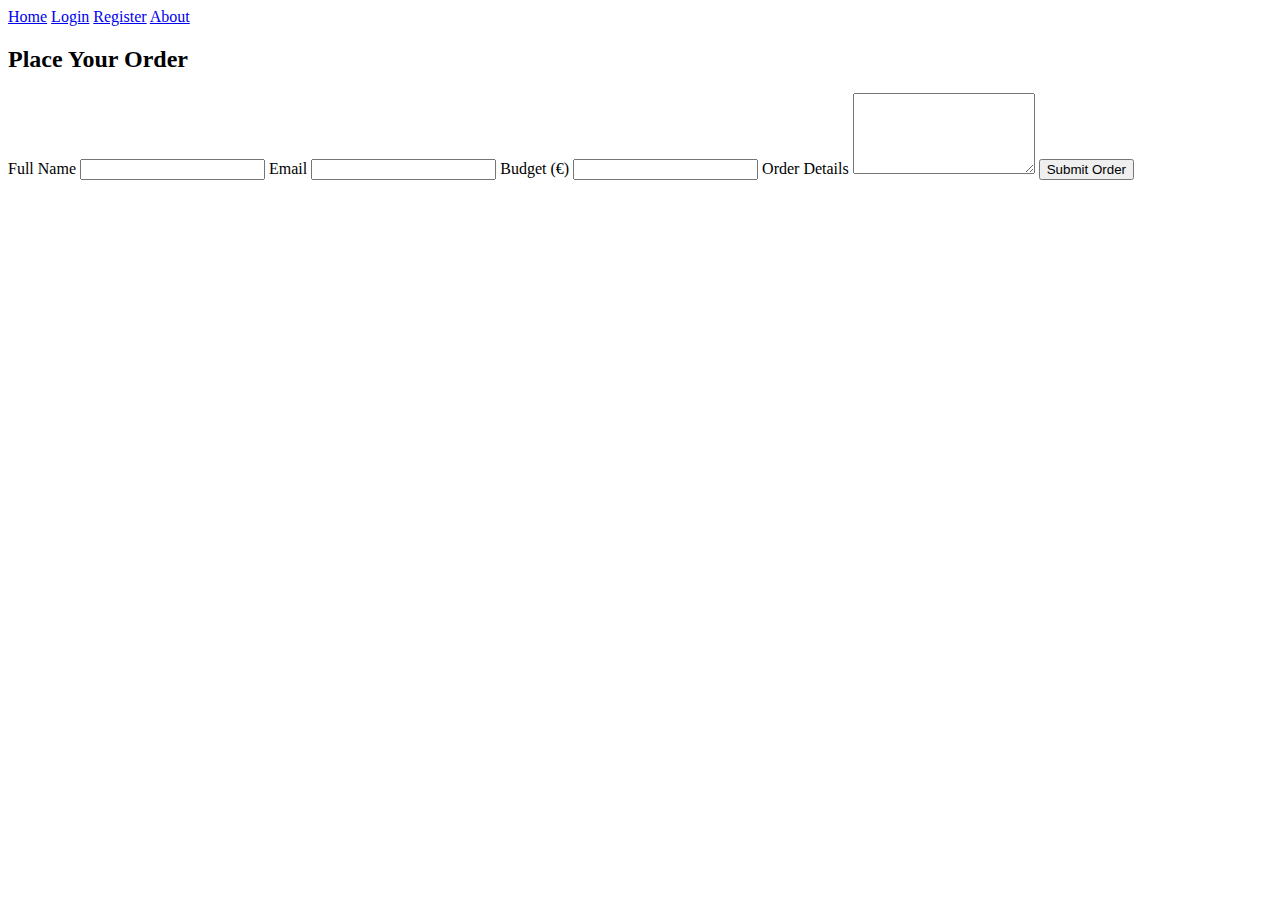
<file: order.html>
<!DOCTYPE html>
<html lang="en">
<head>
  <meta charset="UTF-8">
  <meta name="viewport" content="width=device-width, initial-scale=1.0">
  <title>Place Order - Pixin Dim</title>
  <link rel="stylesheet" href="/style.css">
</head>
<body>
  <!-- Hamburger -->
  <div class="hamburger-menu">
    <div class="hamburger" onclick="toggleMenu()"><span></span></div>
    <div id="dropdown" class="dropdown-content">
      <a href="index.html">Home</a>
      <a href="login.html">Login</a>
      <a href="register.html">Register</a>
      <a href="about.html">About</a>
    </div>
  </div>

  <!-- Order Form -->
  <section class="form-section fade-up">
    <h2>Place Your Order</h2>
    <form action="https://formsubmit.co/YOUR_EMAIL_HERE" method="POST">
      <input type="hidden" name="_captcha" value="false">
      <input type="hidden" name="_next" value="index.html">

      <label for="name">Full Name</label>
      <input type="text" name="name" id="name" required>

      <label for="email">Email</label>
      <input type="email" name="email" id="email" required>

      <label for="budget">Budget (€)</label>
      <input type="number" name="budget" id="budget" required>

      <label for="details">Order Details</label>
      <textarea name="details" id="details" rows="5" required></textarea>

      <button type="submit" class="btn">Submit Order</button>
    </form>
  </section>

  <script>
    function toggleMenu() {
      const menu = document.getElementById("dropdown");
      menu.style.display = (menu.style.display === "flex") ? "none" : "flex";
    }

    const faders = document.querySelectorAll('.fade-up');
    window.addEventListener('scroll', () => {
      faders.forEach(fader => {
        const top = fader.getBoundingClientRect().top;
        const windowHeight = window.innerHeight;
        if(top < windowHeight - 50){
          fader.classList.add('visible');
        }
      });
    });
  </script>
</body>
</html>
</file>
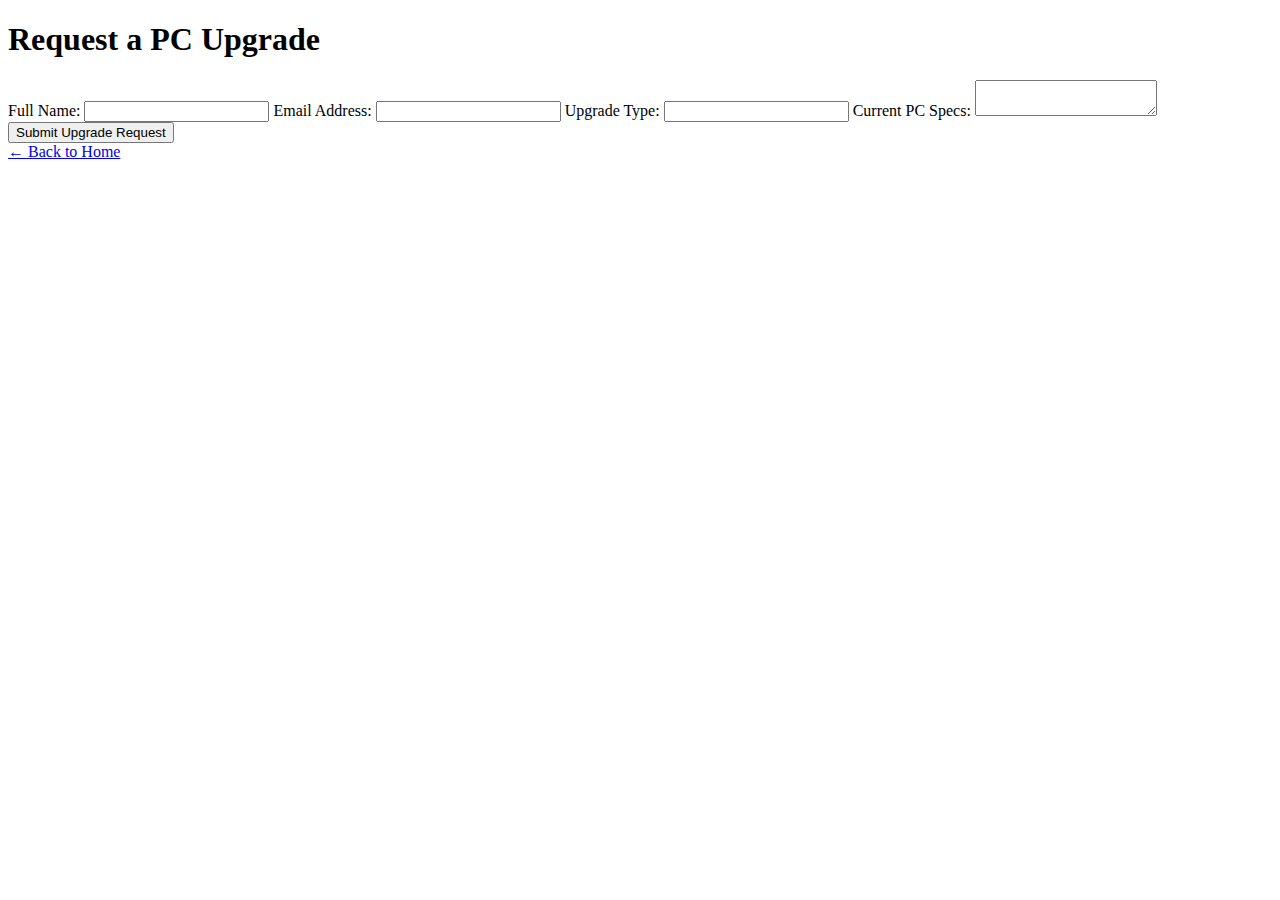
<file: upgrade.html>
<!DOCTYPE html>
<html lang="en">
<head>
    <meta charset="UTF-8">
    <meta name="viewport" content="width=device-width, initial-scale=1.0">
    <title>Place an Upgrade - Pixin Dim</title>
    <link rel="stylesheet" href="style.css">
</head>
<body>
    <header>
        <h1>Request a PC Upgrade</h1>
    </header>

    <main>
        <form>
            <label for="name">Full Name:</label>
            <input type="text" id="name" name="name" required>

            <label for="email">Email Address:</label>
            <input type="email" id="email" name="email" required>

            <label for="upgrade">Upgrade Type:</label>
            <input type="text" id="upgrade" name="upgrade" required>

            <label for="details">Current PC Specs:</label>
            <textarea id="details" name="details" required></textarea>

            <button type="submit">Submit Upgrade Request</button>
        </form>
        <a href="index.html" class="back-link">← Back to Home</a>
    </main>
</body>
</html>
</file>
<file: style.css>

</file>
